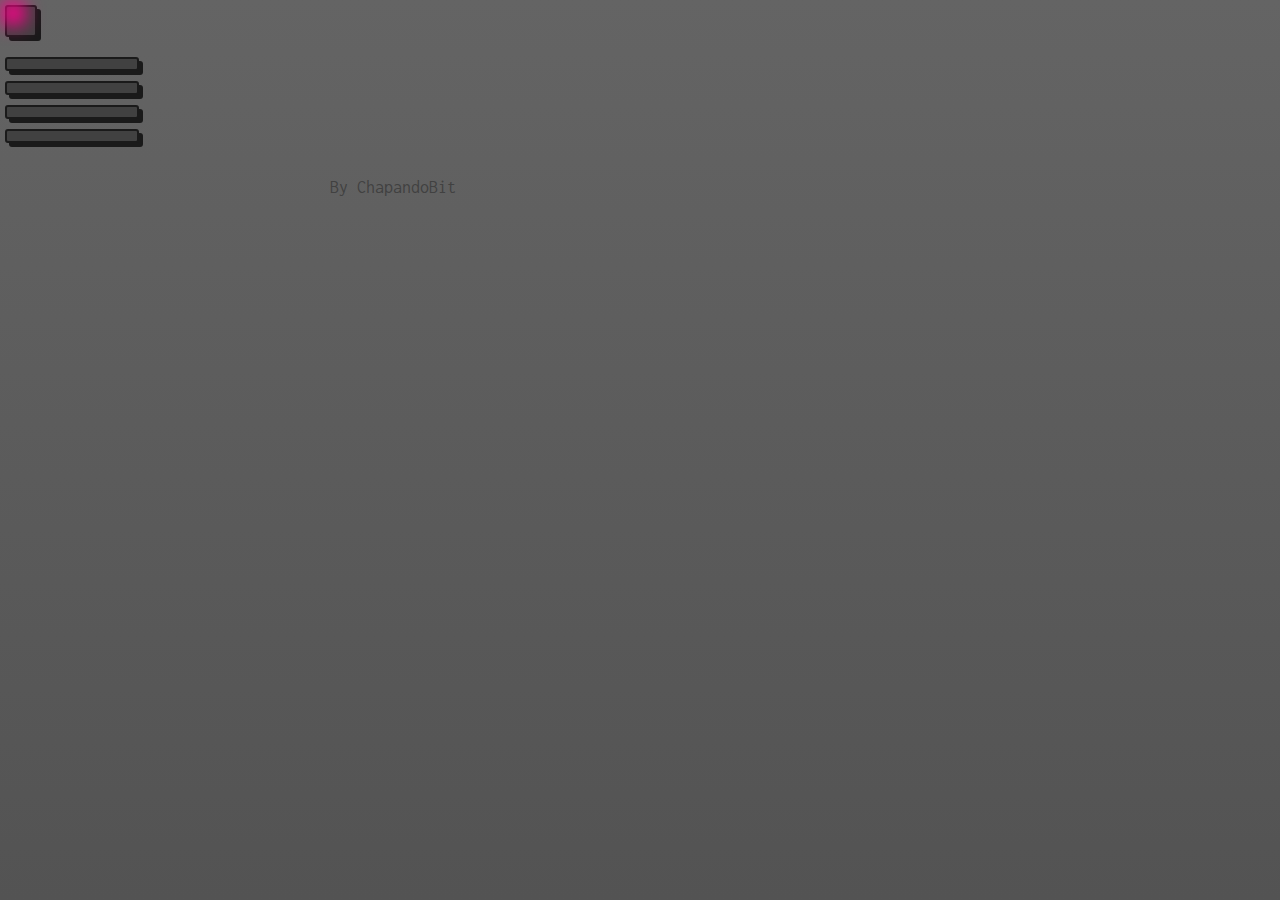
<file: index.html>
<!DOCTYPE html>
<html>
  <head>
    <meta charset="UTF-8" />
    <meta http-equiv="X-UA-Compatible" content="IE=edge" />
    <meta name="viewport" content="width=device-width, initial-scale=1.0" />
    <link
      rel="stylesheet"
      href="https://cdnjs.cloudflare.com/ajax/libs/font-awesome/6.2.0/css/all.min.css"
      integrity="sha512-xh6O/CkQoPOWDdYTDqeRdPCVd1SpvCA9XXcUnZS2FmJNp1coAFzvtCN9BmamE+4aHK8yyUHUSCcJHgXloTyT2A=="
      crossorigin="anonymous"
      referrerpolicy="no-referrer"
    />
    <link rel="stylesheet" href="src/css/style.css" />
  </head>
  <body>
    <div id="root"></div>
    <script src="index.js" type="module"></script>
  </body>
</html>
</file>
<file: src/css/style.css>
@import url("https://fonts.googleapis.com/css2?family=Inconsolata:wght@400;600;800&display=swap");

/*
	--Fix css card todo task
	added buttons:
	  pause/resume -> pomodoro.component.js
	  pomodoro icon -> todo.page.js
	css classes JS:
	  js-invisible
	  js-pause/js-resume -> icone pause/resume 
*/
input[type="number"] {
	-webkit-appearance: textfield;
	-moz-appearance: textfield;
	appearance: textfield;
}

input[type=number]::-webkit-inner-spin-button,
input[type=number]::-webkit-outer-spin-button {
	-webkit-appearance: none;
}

.js-invisible {
	visibility: hidden;
	position: absolute;
	top: -9999px;
}

:root {
	--default-background: #646464;
	--default-color-background-task: #414141;
	--default-color-boxshadow: #1a1a1a;
	--default-color-checkbox-checked-task: #ff008c;
	--task-content-bg: #414141;
	--dark-color-primary: #ff008c;
	--light-color-background: #eee;
	--light-color-task-background: #eee;
}

/* Clear HTML */
* {
	border: 0;
	margin: 0;
	padding: 0;
	font-family: "Inconsolata", monospace;
	font-size: 18px;
	box-sizing: border-box;

	transition: background-color 1s;
	/* transition color light-mode */
}

*:focus {
	outline: none;
}

/*(E) Clear HTML */

html {
	height: 100%;
}

body {
	background: rgb(52, 52, 52);
	background: linear-gradient(0deg, #535353 0%, var(--default-background) 100%);

	color: #fff;
	height: 100%;
	display: flex;
	flex-direction: column;
}

footer {
	max-width: 640px;
	margin: 0 auto;
	padding: 20px 10px;
	color: #414141;
}

.ch-button {
	padding: 5px;
	margin-right: 10px;
	color: #eee;
	text-decoration: none;
	text-align: center;
	box-sizing: content-box;
	background-color: var(--task-content-bg);
	border-radius: 3px;
	box-shadow: 4px 4px #1a1a1a;
	border: 2px solid #1a1a1a;
}

.ch-button:hover {
	background-color: #646464;
}

nav#navbar {
	padding: 5px;
}

nav#navbar .ch-button {
	max-width: 120px;
	margin: 0px 0px 10px 0px;
	display: block;
}

#todo-container {
	display: grid;
	grid-template-columns: 120px auto;
}

#content-container {
	display: grid;
	grid-template-rows: auto auto auto;
	gap: 10px;
	justify-content: center;
}

/* Header */
#header-todo {
	min-width: 640px;
	padding: 30px 10px 0px 10px;
	display: flex;
	flex-direction: row;
}

#header-todo>#header-todo-title {
	display: flex;
	flex-direction: row;
}

#header-todo>#header-todo-title>h1 {
	font-size: 40px;
	text-align: left;
	letter-spacing: 10px;
	font-weight: 800;
}

/*
#header-todo:after {
	content: "";
	width: 100%;
	margin: 4px 0px;
	display: block;
	border-top: #555555 dashed 5px;
	flex: 0;
}
*/

/* Content */
#body-todo {
	min-width: 640px;
	margin: 0px auto;
	padding: 0px 10px 10px 10px;
	height: 100%;
}

#input-task-description {
	padding: 5px;
	border-radius: 3px;
	font-size: 24px;
	padding: 5px 10px;
	width: 100%;
	box-shadow: 4px 4px #1a1a1a;
	border: 2px solid #1a1a1a;
}

/*List*/

/*==================================w=====
		List item Checkmark
=========================================*/
.task-label-checkbox {
	float: left;
	margin: auto;
	cursor: pointer;
	-webkit-user-select: none;
	-moz-user-select: none;
	-ms-user-select: none;
	user-select: none;
	position: relative;
	border-radius: 5px;
}

/* Hide checkbox */
.task-label-checkbox input {
	opacity: 0;
	width: 0;
	height: 0;
	position: absolute;
	left: 0;
	top: 0;
}

.task-label-checkbox:has(input:checked)~.task-description {
	text-decoration: line-through;
	opacity: 0.5;
}

.task-label-checkbox input:checked~.task-checkmark-checkbox:after {
	display: block;
}

.task-label-checkbox .task-checkmark-checkbox:after {
	left: 6px;
	top: 3px;
	width: 5px;
	height: 10px;
	border: solid white;
	border-width: 0 3px 3px 0;
	-webkit-transform: rotate(45deg);
	-ms-transform: rotate(45deg);
	transform: rotate(45deg);
}

/* Checked Square */
.task-label-checkbox .fa-square-check {
	display: none;
	position: absolute;
}

.task-label-checkbox input:checked~.fa-square {
	display: none;
	position: absolute;
}

/* Not Checked Square */
.task-label-checkbox .fa-square::before {
	content: "\f0c8";
	color: var(--default-background);
}

.task-label-checkbox input:checked~.fa-square-check {
	display: block;
	position: relative;
}

.task-label-checkbox input:checked~.fa-square-check::before {
	content: "\f14a";
	color: var(--default-color-checkbox-checked-task);
}

.task-description {
	width: 100%;
	margin: 0 10px;
	display: flex;
	flex-direction: column;
	align-content: center;
	justify-content: center;
	word-break: break-all;
}

/* =================================================================== */

#task-list-container {
	padding-top: 10px;
	width: 100%;
}

.task-card {
	margin-bottom: 8px;
	padding: 5px;
	background-color: var(--task-content-bg);
	border-radius: 3px;
	box-shadow: 4px 4px #1a1a1a;
	border: 2px solid #1a1a1a;
	display: flex;
	animation-duration: 0.75s;
	animation-name: slideInTaskContainer;
}

.task-card>span {
	width: 100%;
	font-size: 24px;
	vertical-align: middle;
	margin-left: 10px;
	word-break: break-all;
}

.task-delete-btn {
	background-color: rgba(0, 0, 0, 0);
	width: 24px;
	height: 24px;
	float: right;
	border-radius: 5px;
	margin: auto;
	filter: invert(100%);
}

.task-delete-btn:hover {
	color: var(--dark-color-primary);
	cursor: pointer;
	filter: invert(0%);
}

.task-delete-btn>i {
	pointer-events: none;
}

/*=======================================
		Dark/Light Mode
=========================================*/
.toggle-color-mode>input {
	position: absolute;
	left: 0;
	right: 0;
	width: 0;
	height: 0;
}

.toggle-color-mode {
	padding: 6px;
	display: block;
	background-color: var(--task-content-bg);
	width: 32px;
	height: 32px;
	position: relative;
	margin-bottom: 20px;
	border-radius: 3px;
	border: 2px solid #1a1a1a;
	box-shadow: 4px 4px #1a1a1a;
}

.toggle-color-mode:hover {
	cursor: pointer;
}

.toggle-color-mode>i {
	position: absolute;
	transition: opacity 0.5s ease-in-out;
}

.toggle-color-mode>#toggle-light {
	opacity: 0;
}

.toggle-color-mode:has(input:checked)>#toggle-light {
	opacity: 1;
}

.toggle-color-mode:has(input:checked)>#toggle-light::after {
	content: "";
	position: absolute;
	width: 0px;
	height: 0px;
	border-radius: 50%;
	box-shadow: 0px 0px 18px 12px #ffc400;
	left: 50%;
	top: 50%;
}

.toggle-color-mode:has(input:checked)>#toggle-dark {
	opacity: 0;
}

.toggle-color-mode>#toggle-dark::after {
	content: "";
	position: absolute;
	width: 0px;
	height: 0px;
	border-radius: 50%;
	box-shadow: 0px 0px 18px 12px #ff008c;
	left: 50%;
	top: 50%;
}

.btn-clear {
	background: rgba(0, 0, 0, 0);
	cursor: pointer;
}

.btn-settings {
	background: #414141;
	color: var(--default-background);
	border-radius: 5px;
}

.btn-pomodoro {
	padding: 5px;
}

.btn-pomodoro>span {
	font-size: 22px;
	font-weight: bold;
}

.cb-container-titled {
	padding: 15px 15px 5px 15px;
	position: relative;
	border: 2px dashed #414141;
	border-radius: 5px;
	margin-top: 20px;
}

.cb-container-titled>h3 {
	position: absolute;
	background-color: #414141;
	color: #eee;
	padding: 5px 10px;
	border-radius: 5px;
	left: 10px;
	top: -20px;
}

/* Fused input with label + span */
.cb-input-fused {
	background-color: var(--default-background);
	color: #eee;
	border-radius: 5px;
	position: relative;
	display: flex;
	border: 2px solid var(--default-color-background-task);
}

.cb-input-fused>span {
	display: inline-block;
	width: 25%;
	align-self: center;
	padding-left: 10px;
}

.cb-input-fused>input {
	font-size: 22px;
	padding-left: 10px;
	height: 30px;
	background-color: var(--default-color-background-task);
	color: #eee;
	width: 100%;
}

/* Fused input with label + span */
.pomodoro-group-settings {
	display: flex;
	flex-direction: column;
}

.pomodoro-group-settings>* {
	margin-top: 5px;
}

.pomodoro-group-settings>.group-button {
	display: flex;
}

.pomodoro-group-settings>.group-button :first-child {
	width: 30%;
}

.pomodoro-group-settings>.group-button>* {
	flex: 1 0 auto;
	margin-right: 10px;
}

.pomodoro-group-settings>.group-button :last-child {
	margin-right: 0px;
}

body.light-mode {
	background-color: #ccc;
}

body.light-mode #body-todo #task-list-container .task-card {
	background-color: var(--light-color-task-background);
}

body.light-mode #body-todo #task-list-container .task-card .task-description>span {
	color: var(--task-content-bg);
}

/*=======================================
		Keyframes animations
=========================================*/

@keyframes slideInTaskContainer {
	from {
		opacity: 0;
		margin-left: -100%;
		width: 100%;
	}

	to {
		margin-left: 0%;
		width: 100%;
	}
}

@keyframes scale-easeInElastic {
	0% {
		transform: scale(1);
	}

	4% {
		transform: scale(1);
	}

	8% {
		transform: scale(1);
	}

	14% {
		transform: scale(1);
	}

	18% {
		transform: scale(1);
	}

	26% {
		transform: scale(1.01);
	}

	28% {
		transform: scale(1.01);
	}

	40% {
		transform: scale(0.98);
	}

	42% {
		transform: scale(0.98);
	}

	56% {
		transform: scale(1.05);
	}

	58% {
		transform: scale(1.04);
	}

	72% {
		transform: scale(0.87);
	}

	86% {
		transform: scale(1.37);
	}

	100% {
		transform: scale(0);
	}
}

@keyframes scale-easeOutElastic {
	0% {
		transform: scale(1);
	}

	16% {
		transform: scale(-0.32);
	}

	28% {
		transform: scale(0.13);
	}

	44% {
		transform: scale(-0.05);
	}

	59% {
		transform: scale(0.02);
	}

	73% {
		transform: scale(-0.01);
	}

	88% {
		transform: scale(0);
	}

	100% {
		transform: scale(0);
	}
}
</file>
